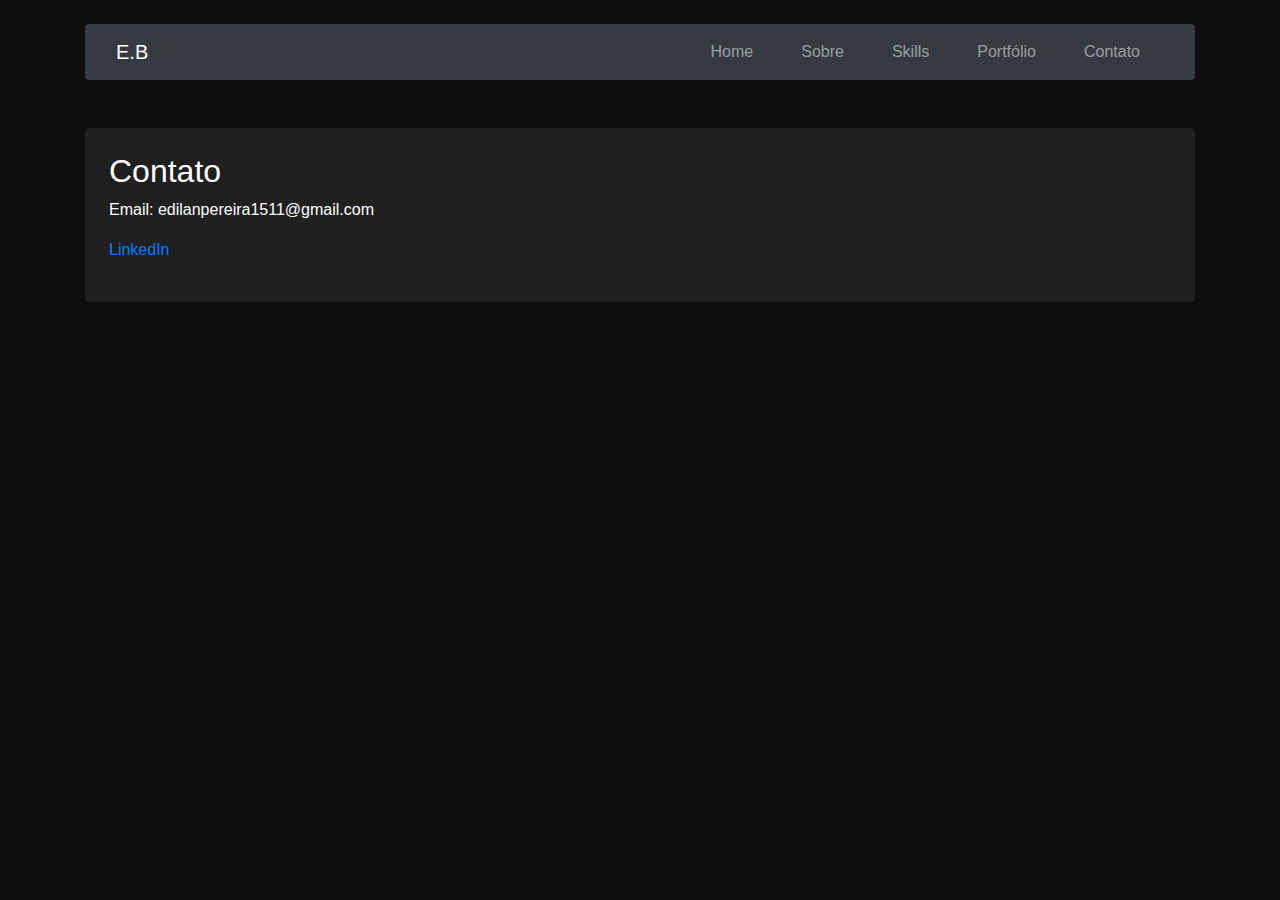
<file: contato.html>
<!DOCTYPE html>
<html lang="pt-br">
<head>
    <meta charset="UTF-8">
    <meta name="viewport" content="width=device-width, initial-scale=1.0">
    <title>Portfólio - Edilan Pereira</title>
    <link rel="stylesheet" type="text/css" href="css/bootstrap.css">
     <link rel="stylesheet" href="https://cdnjs.cloudflare.com/ajax/libs/font-awesome/6.5.0/css/all.min.css">
  <link href="https://fonts.googleapis.com/css2?family=Pacifico&display=swap" rel="stylesheet">
    <link rel="stylesheet" href="portifolio.css" />
</head>
<body>
<div class="container" id="menu"></div>

  <div class="container mt-5">
    <div class="p-4 rounded text-white" style="background-color: #1f1f1f;">

 <section id="contato">
          <h2>Contato</h2>
          <p>Email: edilanpereira1511@gmail.com</p>
          <p><a href="https://www.linkedin.com/in/edilan-pereira-5a8175243" target="_blank">LinkedIn</a></p>
        </section>
        </div>
        </div>   
<script>
    fetch('menu.html')
      .then(response => response.text())
      .then(data => {
        document.getElementById('menu').innerHTML = data;
      });
  </script>

</body>
</html>
</file>
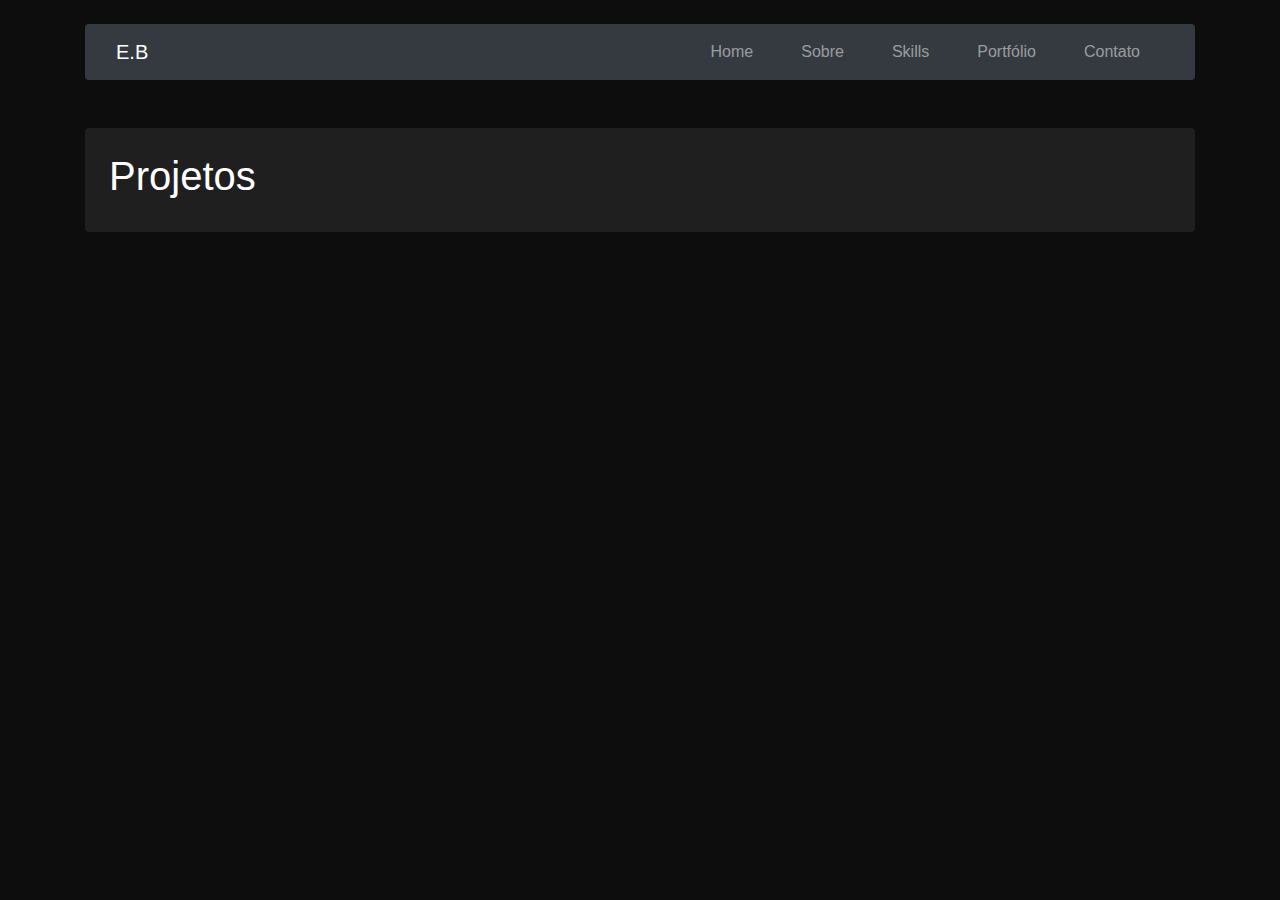
<file: portfolio.html>
<!DOCTYPE html>
<html lang="pt-br">
<head>
    <meta charset="UTF-8">
    <meta name="viewport" content="width=device-width, initial-scale=1.0">
    <title>Portfólio - Edilan Pereira</title>
    <link rel="stylesheet" type="text/css" href="css/bootstrap.css">
     <link rel="stylesheet" href="https://cdnjs.cloudflare.com/ajax/libs/font-awesome/6.5.0/css/all.min.css">
  <link href="https://fonts.googleapis.com/css2?family=Pacifico&display=swap" rel="stylesheet">
    <link rel="stylesheet" href="portifolio.css" />
</head>
<body>
<div class="container" id="menu"></div>

<div class="container mt-5">
  <div class="p-4 rounded text-white" style="background-color: #1f1f1f;">
    <section id="sobre">
    <h1>Projetos</h1>
    </section>
  </div>
</div>

    
<script>
    fetch('menu.html')
      .then(response => response.text())
      .then(data => {
        document.getElementById('menu').innerHTML = data;
      });
  </script>

</body>
</html>
</file>
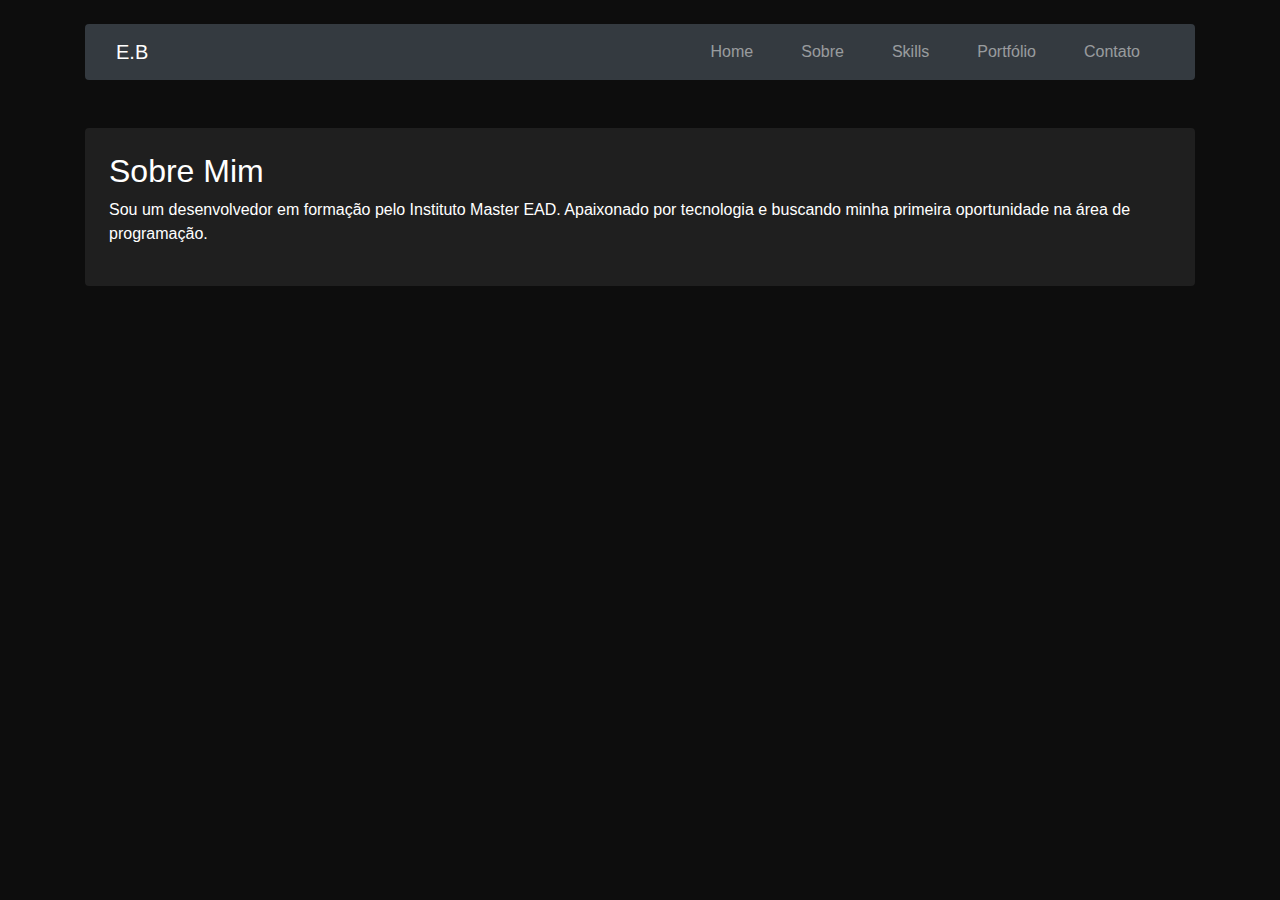
<file: sobre.html>
<!DOCTYPE html>
<html lang="pt-br">
<head>
    <meta charset="UTF-8">
    <meta name="viewport" content="width=device-width, initial-scale=1.0">
    <title>Portfólio - Edilan Pereira</title>
    <link rel="stylesheet" type="text/css" href="css/bootstrap.css">
     <link rel="stylesheet" href="https://cdnjs.cloudflare.com/ajax/libs/font-awesome/6.5.0/css/all.min.css">
  <link href="https://fonts.googleapis.com/css2?family=Pacifico&display=swap" rel="stylesheet">
    <link rel="stylesheet" href="portifolio.css" />
</head>
<body>
<div class="container" id="menu"></div>

<div class="container mt-5">
  <div class="p-4 rounded text-white" style="background-color: #1F1F1F;">
    <section id="sobre">
      <h2>Sobre Mim</h2>
      <p>Sou um desenvolvedor em formação pelo Instituto Master EAD. Apaixonado por tecnologia e buscando minha primeira oportunidade na área de programação.</p>
    </section>
  </div>
</div>

   

<script>
    fetch('menu.html')
      .then(response => response.text())
      .then(data => {
        document.getElementById('menu').innerHTML = data;
      });
  </script>

</body>
</html>
</file>
<file: portifolio.css>
body {
    font-family: 'Inter', 'Arial', sans-serif;
  background-color: #0D0D0D;
  color: #FFFFFF;
  margin: 0;
  padding: 0;
}

.navbar-personalizada {
  background-color: #1F1F1F;
  height: 125px;
  top: 3px;
  color: white;
}

.foto-perfil {
  width: 200px;   
  height: 200px;
  object-fit: cover;
  border-radius: 50%;
  display: block;
  margin: 0 auto;
  box-shadow: 0 0 10px rgba(0, 0, 0, 0.2);
}

.sobre {
  top: 40px;  
  background-color:black;
  color: black;
  border-radius: 8px;
  padding: 20px;
}


header {
  background-color: #1F1F1F;
  color: #1F1F1F;
  text-align: center;
  border-bottom: 1px solid #3E8EDE;
}

#projetos .projeto {
  background-color: #FFFFFF;
  color: #1F1F1F;
  padding: 15px;
  margin: 10px 0;
  border-left: 5px solid #3E8EDE;
  box-shadow: 0 0 8px rgba(0, 0, 0, 0.05);
  border-radius: 6px;
}

.a {
  color: #3E8EDE;
  text-decoration: none;
  transition: color 0.3s ease;
}

a:hover {
  text-decoration: underline;
  color: #2F6DB7;
}
.bg-white {
  background-color: #1F1F1F !important;
}
</file>
